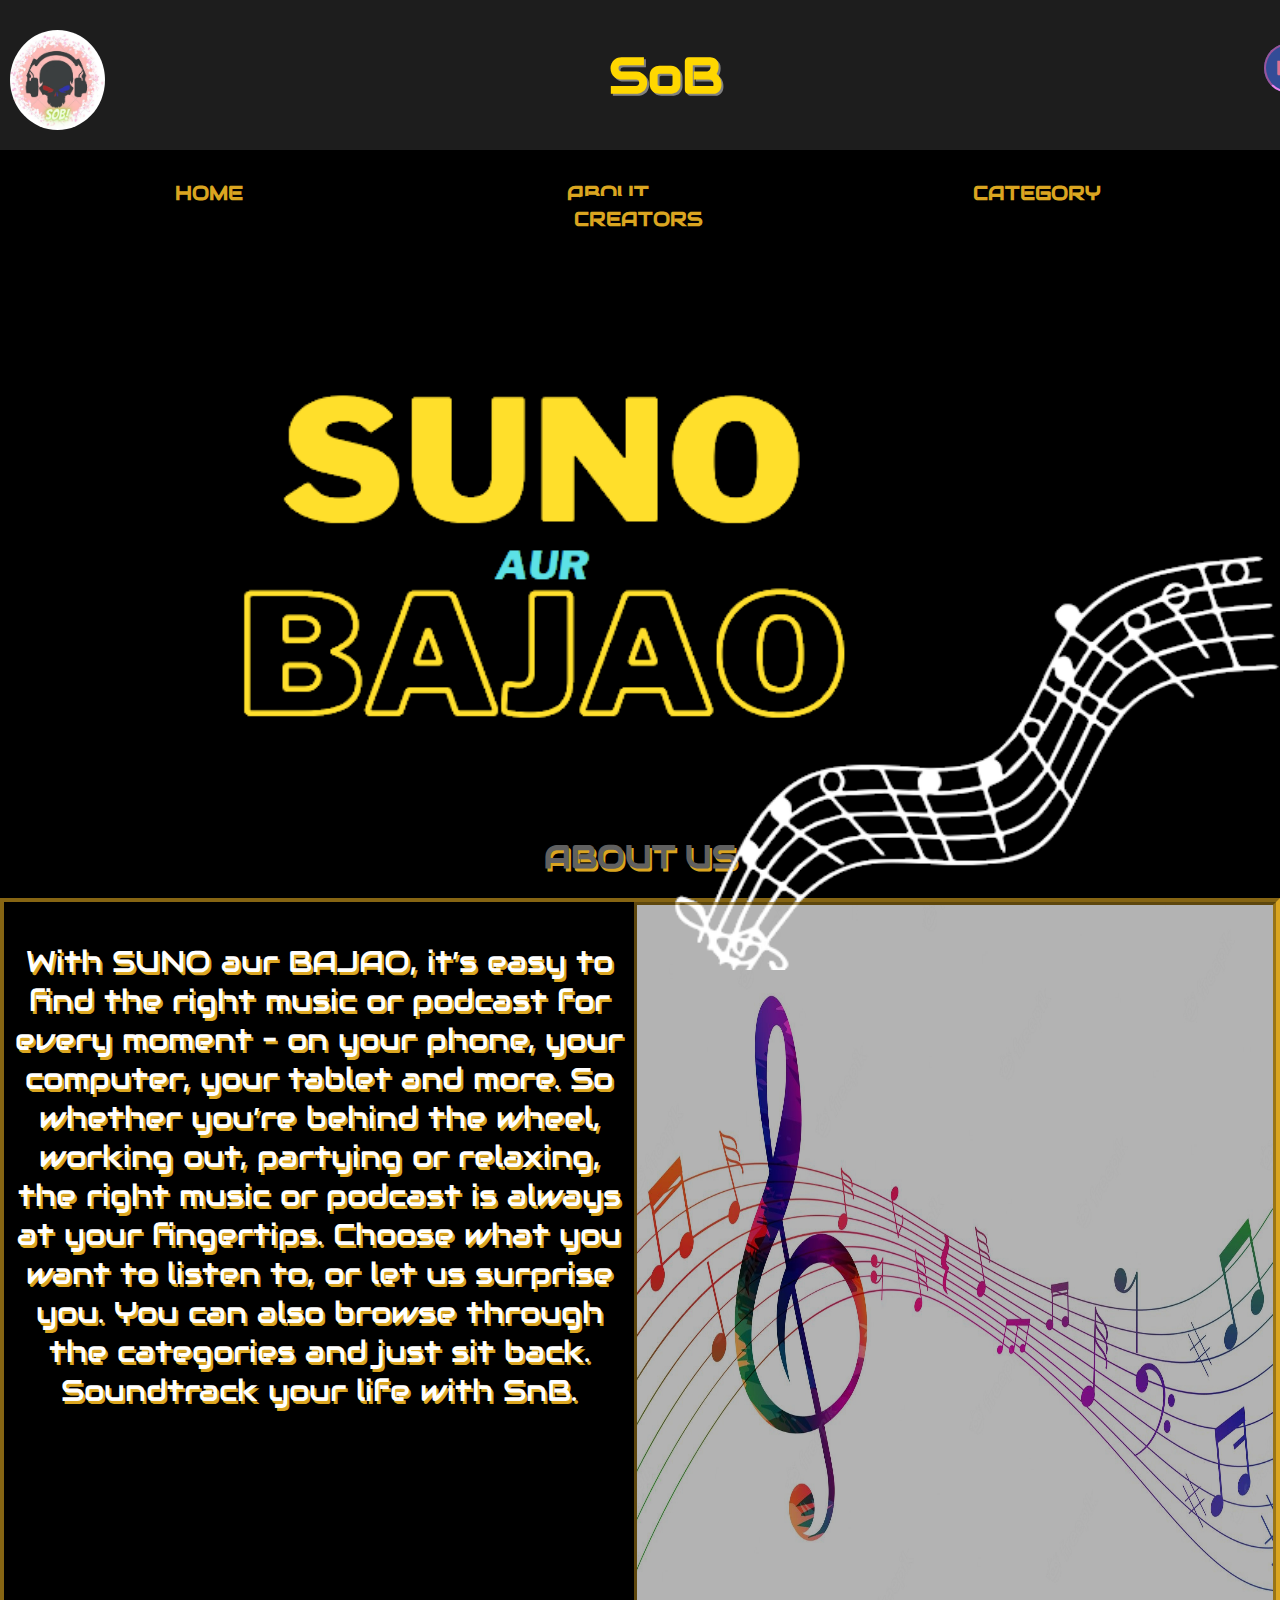
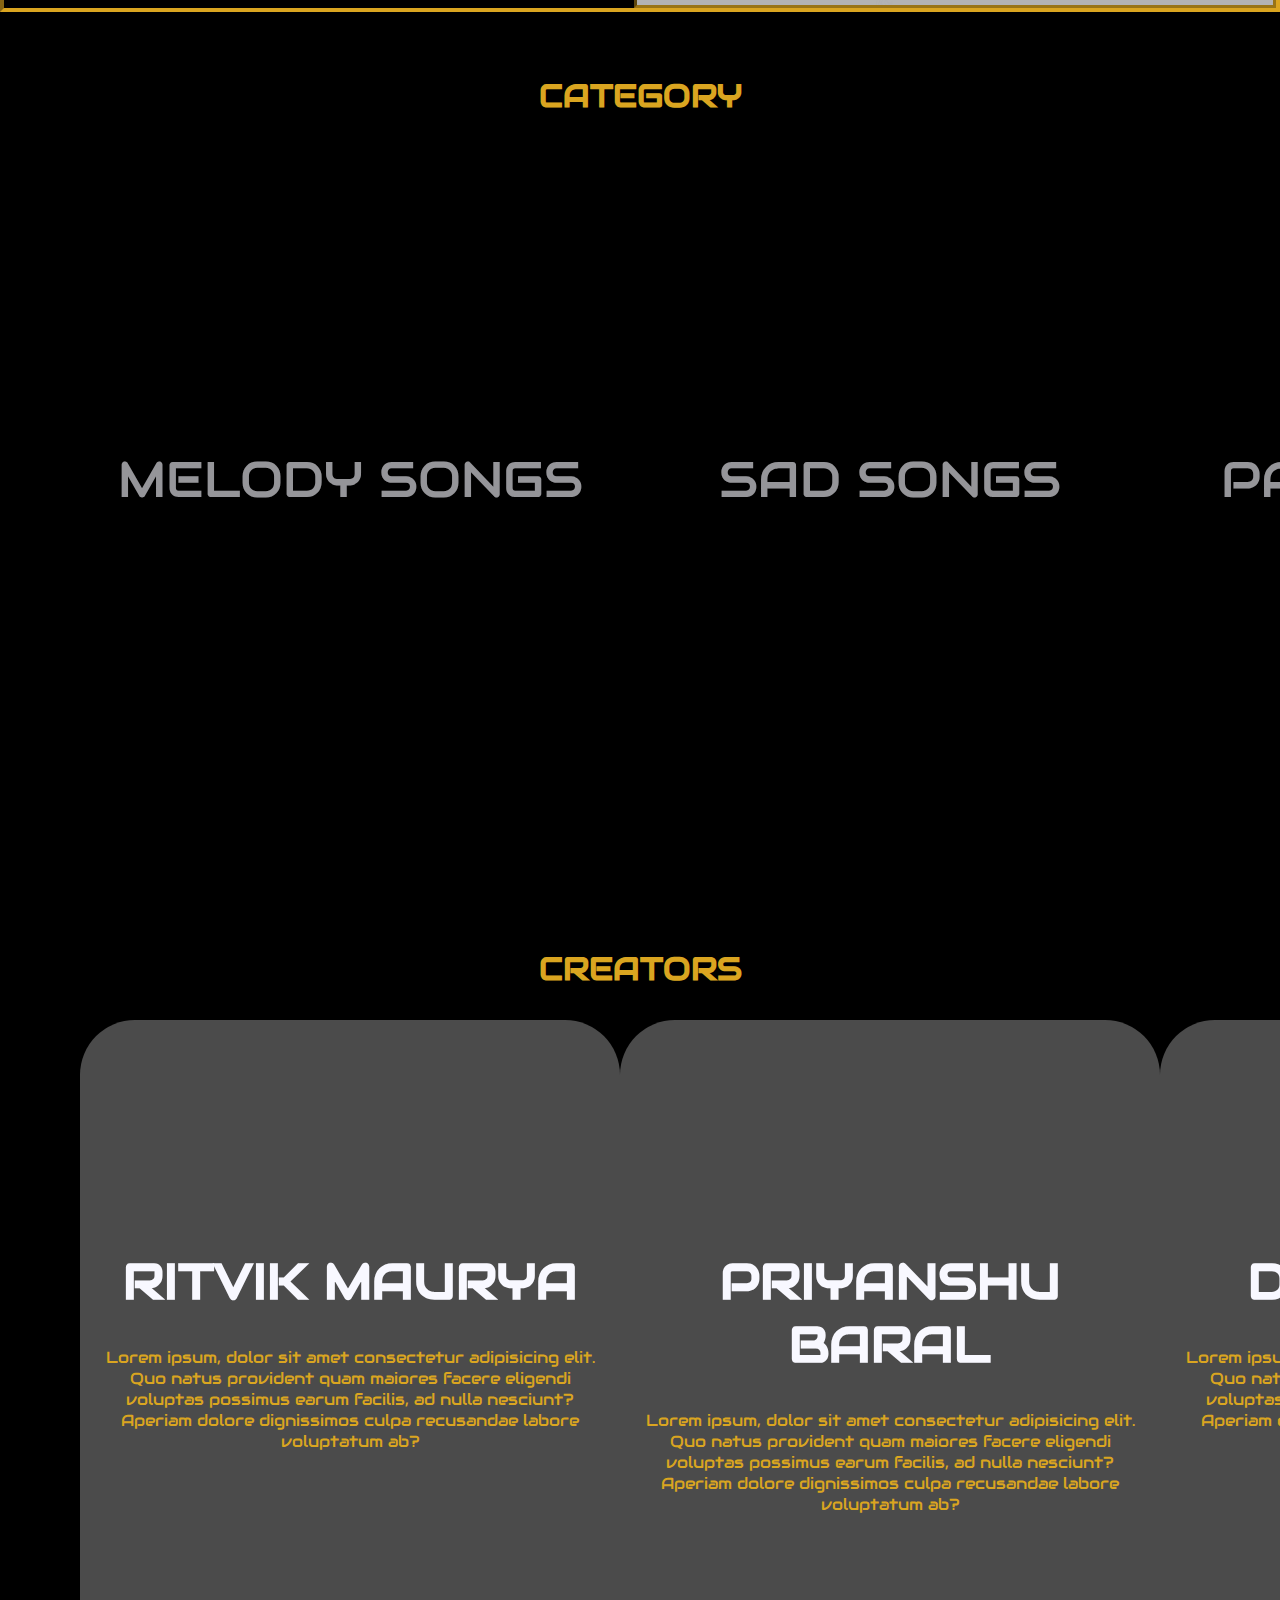
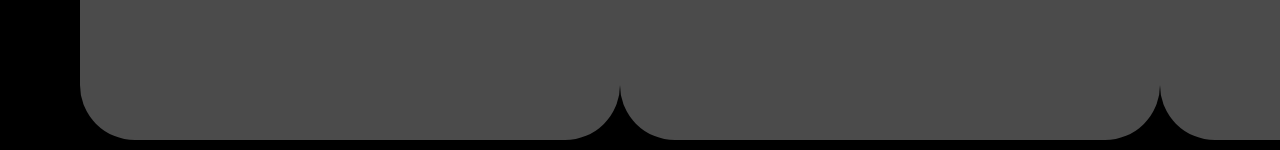
<file: index.html>
<!DOCTYPE html>
<html lang="en">
<head>
    <meta charset="UTF-8">
    <meta http-equiv="X-UA-Compatible" content="IE=edge">
    <meta name="viewport" content="width=device-width, initial-scale=1.0">
    <title>SoB music Official</title>
    <link rel="stylesheet" href="CSS/project.css">
    <link rel="stylesheet" href="https://fonts.googleapis.com/css?family=Audiowide">

</head>
<body>
    <header>
        <img src="Images/ICON.jpg" alt="">
        <h1>SoB</h1>
        <div class="button1">
            <a href="loginform.html">LOGIN</a>
        </div>
    </header>
    <nav>
        <a href="#home">HOME</a>
        <a href="#about">ABOUT</a>
        <a href="#category">CATEGORY</a>
        <a href="#creators_d">CREATORS</a>
    </nav>
    <div class="home" id="home">
        <img src="Images/sunoaurbajao.png" alt="" height="710px" width="100%">
    </div>

    <div class="about" id="about">
        <h1>ABOUT US</h1>
        <div class="inabout">
        <p>With SUNO aur BAJAO, it’s easy to find the right music or podcast for every moment – on your phone, your computer, your tablet and more. So whether you’re behind the wheel, working out, partying or relaxing, the right music or podcast is always at your fingertips. Choose what you want to listen to, or let us surprise you. You can also browse through the categories and just sit back. Soundtrack your life with SnB.</p>
        <img src="Images/musical-pentagram-sound-waves-notes-background_1017-33911.jpg" alt="">
        </div>
    </div>
    <br>
    <div class="category" id="category">
        <h1>CATEGORY</h1>
        <div class="category_grid">
        <div id="c1">
            <a href="Category.html" target="_blank"> MELODY SONGS</a>
        </div>
        <div id="c2">
            <a href="Category1.html" target="_blank">SAD SONGS</a>
        </div>
        <div id="c3">
            <a href="Category2.html" target="_blank">PARTY SONGS</a>
        </div>
    </div>
    </div>
    <div class="creators_d" id="creator_d">
        <h1>CREATORS</h1>
        <div class="creator_grid">
        <div id="cd1">
            <h1>RITVIK MAURYA</h1>
            <p>Lorem ipsum, dolor sit amet consectetur adipisicing elit. Quo natus provident quam maiores facere eligendi voluptas possimus earum facilis, ad nulla nesciunt? Aperiam dolore dignissimos culpa recusandae labore voluptatum ab?</p>
        </div>
        <div id="cd2">
            <h1>PRIYANSHU BARAL</h1>
            <p>Lorem ipsum, dolor sit amet consectetur adipisicing elit. Quo natus provident quam maiores facere eligendi voluptas possimus earum facilis, ad nulla nesciunt? Aperiam dolore dignissimos culpa recusandae labore voluptatum ab?</p>
        </div>
        <div id="cd3">
            <h1>DEEPANSHU</h1>
            <p>Lorem ipsum, dolor sit amet consectetur adipisicing elit. Quo natus provident quam maiores facere eligendi voluptas possimus earum facilis, ad nulla nesciunt? Aperiam dolore dignissimos culpa recusandae labore voluptatum ab?</p>
        </div>
    </div>
    </div>
</body>
</html>
</file>
<file: CSS/project.css>
body{
    margin: 0px;
    background-color: black;
}
header{
    display: flex;
    background-color: rgba(69, 69, 69, 0.426);
    padding: 10px;
    text-align: center;
}

header img{
    height: 100px;
    width: 100px;
    border-radius: 50%;
    margin-top: 20px;
    
}

header h1{
    color: gold;
    font-weight: bold;
    text-shadow: 2px 2px grey;
    font-size: 50px;
    margin-left: 40%;
    font-family: Audiowide;
    animation-name: title;
    animation-duration: 5s;
    animation-iteration-count: infinite;
    animation-delay: 10s;
    animation-direction: alternate;
}

.home img{
    position: absolute;
    animation-name: home;
    animation-duration: 2s;
    animation-iteration-count: infinite;
    animation-direction: altenate;

}

.button1{
    margin-top: 45px;
    margin-left: 43%;
}

.button1 a{
    font-size: 20px;
    font-weight: bold;
    color: palevioletred;
    background-color: rgba(65, 105, 225, 0.626);
    border-radius: 50px;
    padding: 10px;
    border: 2px inset violet;
    text-decoration: none;
    transition: 1s all;
    font-family: Audiowide;
}

.button1 a:hover{
    color: royalblue;
    background-color: palevioletred;
    border: 2px inset purple;
    
}

nav{
    height: 50px;
    width: 95%;
    padding: 30px;
    text-align: center;
    word-spacing: 300px;
}

nav a{
    font-size: 20px;
    font-weight: bold;
    color: goldenrod;
    text-decoration: none;
    background-color: black;
    padding: 10px;
    border-radius: 50px;
    transition: 1s all;
    font-family: Audiowide;
}

nav a:hover{
    color: black;
    text-shadow: goldenrod;
    background-color: gainsboro;
}

.about{
    width: 100%;
    height: 500px;
    color: rgb(96, 96, 96);
    font-family: Audiowide;
    text-align: center;
    text-shadow: 2px 3px goldenrod;
    margin-bottom: 300px;
    margin-top: 45%;
}

.inabout{
    display: flex;
    flex: 50%;
    border: 4px inset goldenrod;
}

.inabout p{
    font-size: 30px;
    color: white;
    padding: 10px;
}

.inabout img{
    height: 700px;
    width: 50%;
    border: 3px inset goldenrod;
    opacity: 70%;
}

.category{
    color: goldenrod;
    font-family: Audiowide;
    text-align: center;
}

.category_grid{
    display: grid;
    grid-auto-flow: column;
    margin-left: 70px;
    padding: 10px;
}

#c1{
    height: 400px;
    width: 500px;
    background-image: url(https://blog.prepscholar.com/hs-fs/hubfs/piano-1655558_1920.jpg?width=513&name=piano-1655558_1920.jpg);
    background-repeat: no-repeat;
    background-size: cover;
    opacity: 0.6;
    border-radius: 55px;
    text-align: center;
    padding: 20px;
    padding-top: 300px;
    transition: 1s all;
}

#c1:hover{
    transform: scale(1.1);
}

#c2:hover{
    transform: scale(1.1);
}

#c3:hover{
    transform: scale(1.1);
}
#c2{
    height: 400px;
    width: 500px;
    background-image: url(https://wallpaperaccess.com/full/2543576.jpg);
    background-repeat: no-repeat;
    background-size: cover;
    opacity: 0.6;
    border-radius: 55px;
    text-align: center;
    padding: 20px;
    padding-top: 300px;
    transition: 1s all;
}


#c3{
    height: 400px;
    width: 500px;
    background-image: url(https://w0.peakpx.com/wallpaper/399/779/HD-wallpaper-dg-concert-cool-entertainer-love-new-party-song.jpg);
    background-repeat: no-repeat;
    background-size: cover;
    opacity: 0.6;
    border-radius: 55px;
    text-align: center;
    padding: 20px;
    padding-top: 300px;
    transition: 1s all;
}

.category_grid a{
    color: ghostwhite;
    font-size: 50px;
    text-decoration: none;
    transition: 1s all;
}



.category_grid a:hover{
    color: goldenrod;
    text-decoration: underline; 
}

.creators_d{
    color: goldenrod;
    font-family: Audiowide;
    text-align: center;
    margin-top: 70px;
}

.creator_grid{
    display: grid;
    grid-auto-flow: column;
    margin-left: 70px;
    padding: 10px;
}

.creator_grid h1{
    margin-top: -70px;
}

#cd1{
    height: 400px;
    width: 500px;
    border-radius: 55px;
    text-align: center;
    padding: 20px;
    padding-top: 300px;
    transition: 1s all;
    background-color: rgba(128, 128, 128, 0.589);
}

#cd1:hover{
    transform: scale(1.1);
    background-color: rgba(240, 248, 255, 0.603);
}

#cd2:hover{
    transform: scale(1.1);
    background-color: rgba(240, 248, 255, 0.603);
}

#cd3:hover{
    transform: scale(1.1);
    background-color: rgba(240, 248, 255, 0.603);
}
#cd2{
    height: 400px;
    width: 500px;
    border-radius: 55px;
    text-align: center;
    padding: 20px;
    padding-top: 300px;
    transition: 1s all;
    background-color: rgba(128, 128, 128, 0.589);
}


#cd3{
    height: 400px;
    width: 500px;
    border-radius: 55px;
    text-align: center;
    padding: 20px;
    padding-top: 300px;
    transition: 1s all;
    background-color: rgba(128, 128, 128, 0.589);
}

.creator_grid h1{
    color: ghostwhite;
    font-size: 50px;
    text-decoration: none;
    transition: 1s all;
}



.creator_grid h1:hover{
    color: goldenrod;
}

@keyframes title{
    0%{
        color: gold;
    text-shadow: 2px 2px grey;
    }
    25%{
        color: white;
    text-shadow: 2px 2px goldenrod;
    }
    50%{
        color: gold;
    text-shadow: 2px 2px grey;
    }
    75%{
        color: white;
    text-shadow: 2px 2px goldenrod;
    }
    100%{
        color: gold;
    text-shadow: 2px 2px grey;
    }
}

@keyframes home{
    from{
        transform: scale(0.8);
    }
    50%{
        transform: scale(1);
    }
    to{
        transform: scale(0.8);
    }
}

@media only screen and (max-width: 600px) {
    body {background: black;}
  }
  
  /* Small devices */
  @media only screen and (min-width: 600px) {
    body {background: black;}
  }
  
  /* Medium devices*/
  @media only screen and (min-width: 768px) {
    body {background: black;}
  } 
  
  /* Large devices */
  @media only screen and (min-width: 992px) {
    body {background: black;}
  } 
  
  /* Extra large devices  */
  @media only screen and (min-width: 1200px) {
    body {background: black;}
  }
  @media (min-width: 1441px){
    .laptopL{
        display: none;
    }
}

@media (min-width: 1024px) and (max-width: 1440px){
    .pc{
        display: none;
    }

    .laptopL header{
        width: 1322px;
    }

    .laptopL header h1{
        margin-left: 35%;
    } 

    .laptopL header .button1{
        margin-left: 40%;
    }

    .laptopL nav a{
        font-size: 20px;
    }
    .laptopL nav{
        word-spacing: 200px;
    }

    .laptopL .about{
        margin-top: 50%;
    }

    .laptopL .category_grid{
        display: grid;
        grid-auto-flow: column;
        margin-left: 70px;
        padding: 10px;
        margin-top: 40px;
    }

    .laptopL #c1{
            height: 400px;
            width: 350px;
            background-image: url(https://blog.prepscholar.com/hs-fs/hubfs/piano-1655558_1920.jpg?width=513&name=piano-1655558_1920.jpg);
            background-repeat: no-repeat;
            background-size: cover;
            border-radius: 55px;
            text-align: center;
            padding: 20px;
            padding-top: 200px;
            transition: 1s all;
    }

    .laptopL #c2{
        height: 400px;
        width: 350px;
        background-image: url(https://wallpaperaccess.com/full/2543576.jpg);
        background-repeat: no-repeat;
        background-size: cover;
        border-radius: 55px;
        text-align: center;
        padding: 20px;
        padding-top: 200px;
        transition: 1s all;
        
    }

    .laptopL #c3{
        height: 400px;
        width: 350px;
        background-image: url(https://w0.peakpx.com/wallpaper/399/779/HD-wallpaper-dg-concert-cool-entertainer-love-new-party-song.jpg);
        background-repeat: no-repeat;
        background-size: cover;
        border-radius: 55px;
        text-align: center;
        padding: 20px;
        padding-top: 200px;
        transition: 1s all;
    }

    .laptopL #cd1{
        height: 400px;
        width: 350px;
        border-radius: 55px;
        text-align: center;
        padding: 20px;
        padding-top: 200px;
        transition: 1s all;
    background-color: rgba(128, 128, 128, 0.589);
}

.laptopL #cd2{
    height: 400px;
    width: 350px;
    border-radius: 55px;
    text-align: center;
    padding: 20px;
    padding-top: 200px;
    transition: 1s all;
    background-color: rgba(128, 128, 128, 0.589);
    
}

.laptopL #cd3{
    height: 400px;
    width: 350px;
    border-radius: 55px;
    text-align: center;
    padding: 20px;
    padding-top: 200px;
    transition: 1s all;
    background-color: rgba(128, 128, 128, 0.589);
}

.laptopL .creator_grid h1{
    font-size: 30px;
}

}
</file>
